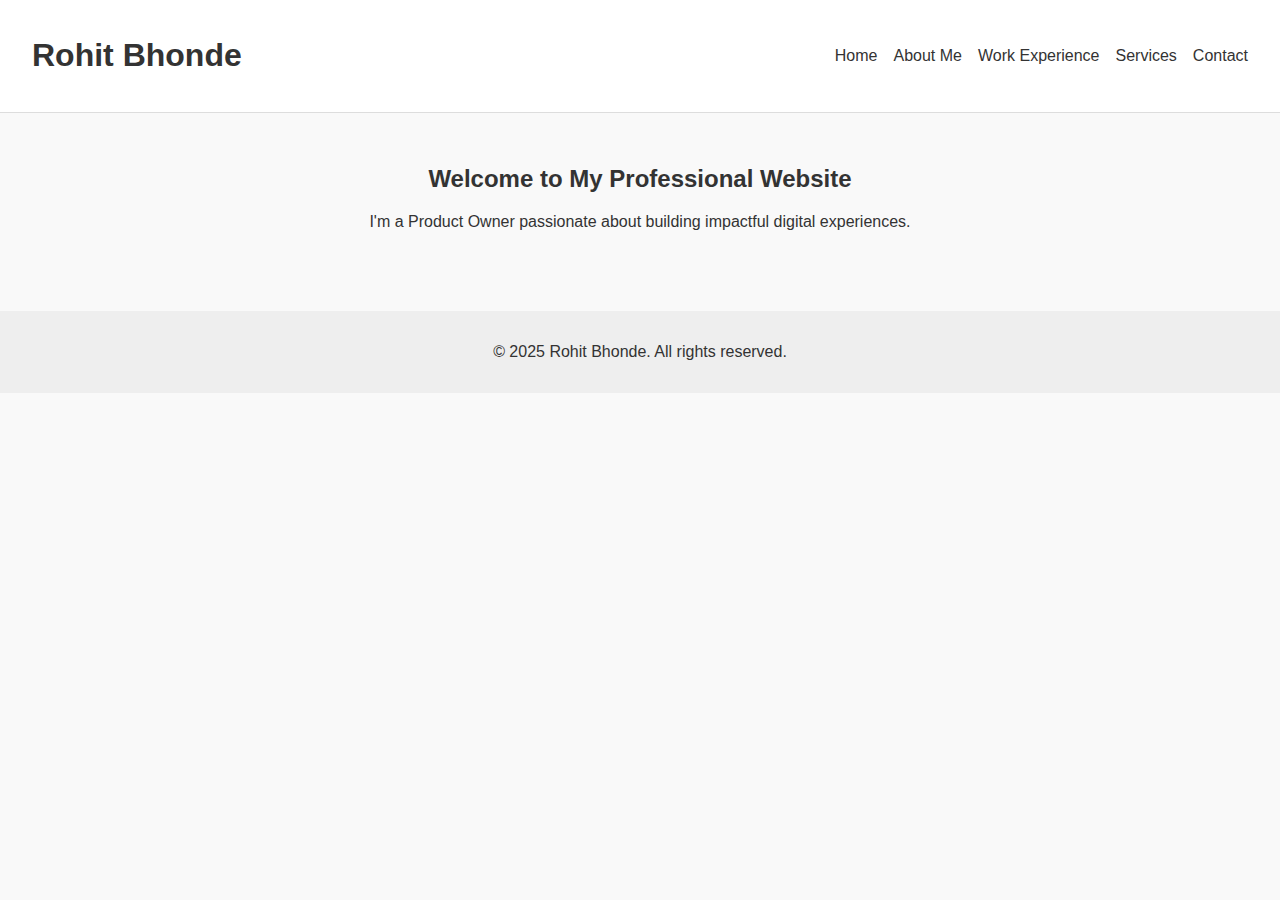
<file: index.html>
<!DOCTYPE html>
<html lang="en">
<head>
  <meta charset="UTF-8" />
  <meta name="viewport" content="width=device-width, initial-scale=1.0" />
  <title>Home - Rohit Bhonde</title>
  <link rel="stylesheet" href="styles.css" />
</head>
<body>
  <header>
    <nav>
      <h1>Rohit Bhonde</h1>
      <ul>
        <li><a href="index.html">Home</a></li>
        <li><a href="about.html">About Me</a></li>
        <li><a href="work.html">Work Experience</a></li>
        <li><a href="services.html">Services</a></li>
        <li><a href="contact.html">Contact</a></li>
      </ul>
    </nav>
  </header>
  <main>
    <section class="hero">
      <h2>Welcome to My Professional Website</h2>
      <p>I'm a Product Owner passionate about building impactful digital experiences.</p>
    </section>
  </main>
  <footer>
    <p>&copy; 2025 Rohit Bhonde. All rights reserved.</p>
  </footer>
</body>
</html>
</file>
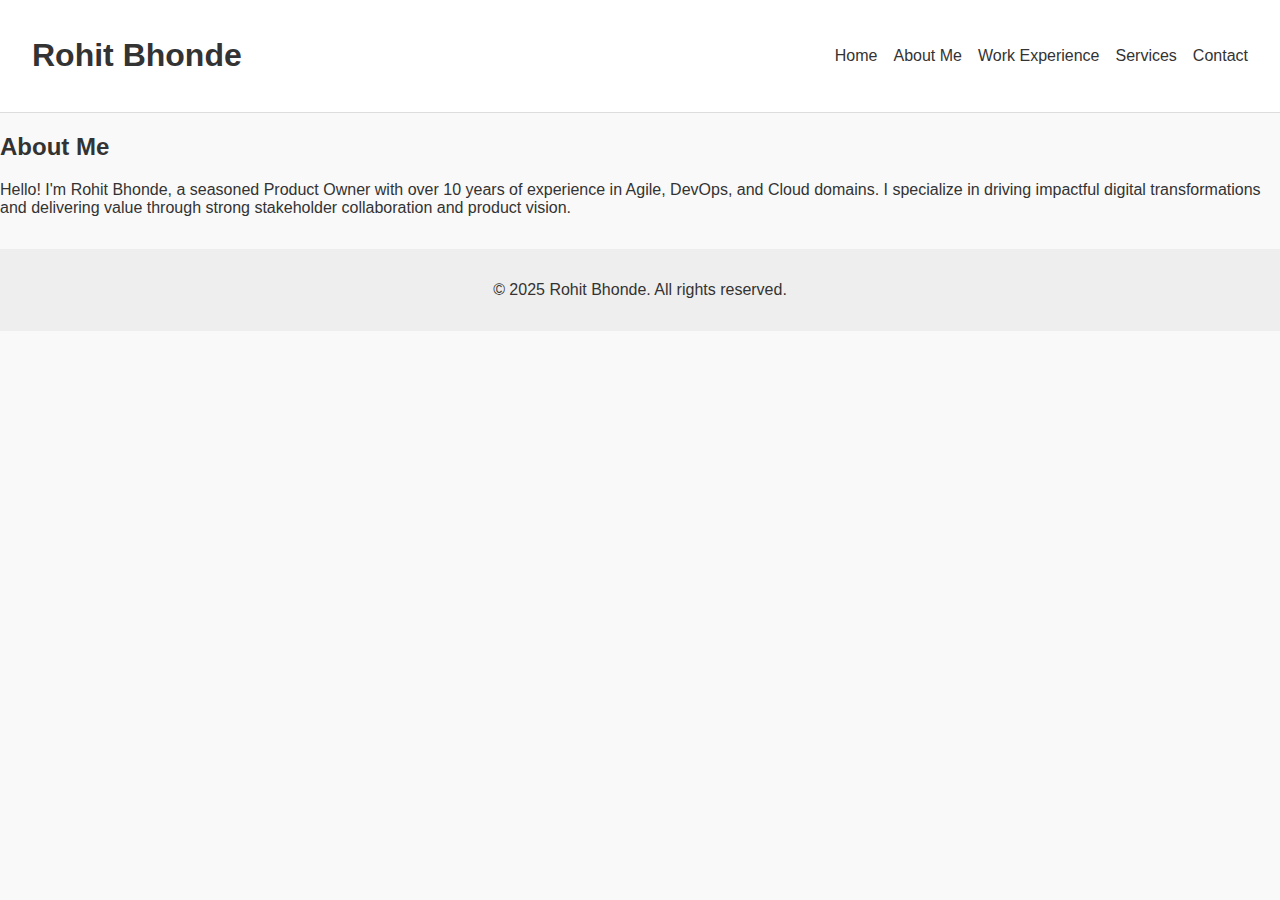
<file: about.html>
<!DOCTYPE html>
<html lang="en">
<head>
  <meta charset="UTF-8" />
  <meta name="viewport" content="width=device-width, initial-scale=1.0" />
  <title>About Me - Rohit Bhonde</title>
  <link rel="stylesheet" href="styles.css" />
</head>
<body>
  <header>
    <nav>
      <h1>Rohit Bhonde</h1>
      <ul>
        <li><a href="index.html">Home</a></li>
        <li><a href="about.html">About Me</a></li>
        <li><a href="work.html">Work Experience</a></li>
        <li><a href="services.html">Services</a></li>
        <li><a href="contact.html">Contact</a></li>
      </ul>
    </nav>
  </header>
  <main>
    <section>
      <h2>About Me</h2>
      <p>Hello! I'm Rohit Bhonde, a seasoned Product Owner with over 10 years of experience in Agile, DevOps, and Cloud domains. I specialize in driving impactful digital transformations and delivering value through strong stakeholder collaboration and product vision.</p>
    </section>
  </main>
  <footer>
    <p>&copy; 2025 Rohit Bhonde. All rights reserved.</p>
  </footer>
</body>
</html>
</file>
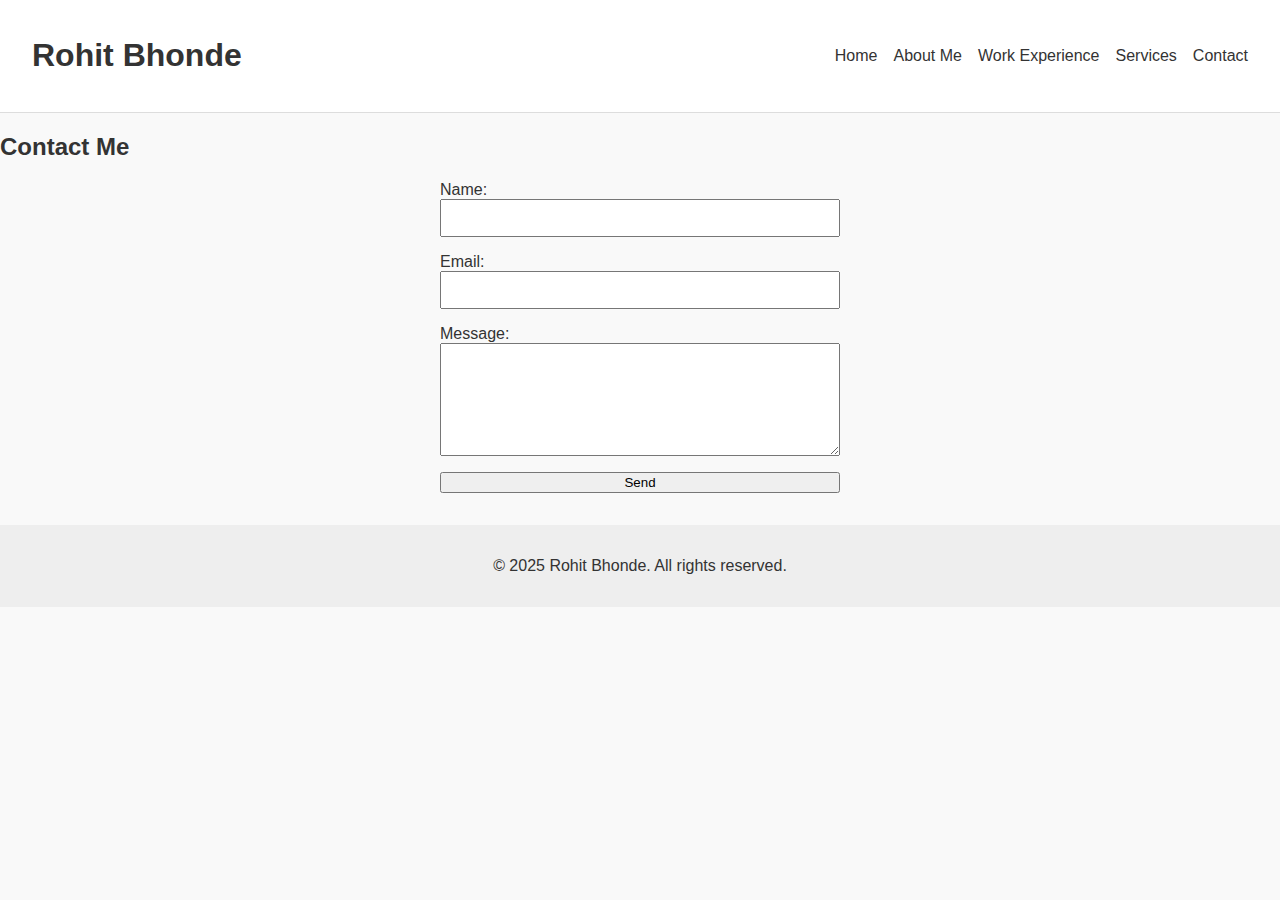
<file: contact.html>
<!DOCTYPE html>
<html lang="en">
<head>
  <meta charset="UTF-8" />
  <meta name="viewport" content="width=device-width, initial-scale=1.0" />
  <title>Contact - Rohit Bhonde</title>
  <link rel="stylesheet" href="styles.css" />
</head>
<body>
  <header>
    <nav>
      <h1>Rohit Bhonde</h1>
      <ul>
        <li><a href="index.html">Home</a></li>
        <li><a href="about.html">About Me</a></li>
        <li><a href="work.html">Work Experience</a></li>
        <li><a href="services.html">Services</a></li>
        <li><a href="contact.html">Contact</a></li>
      </ul>
    </nav>
  </header>
  <main>
    <section>
      <h2>Contact Me</h2>
      <form action="https://formspree.io/f/yourformid" method="POST">
        <label for="name">Name:</label>
        <input type="text" id="name" name="name" required />
        <label for="email">Email:</label>
        <input type="email" id="email" name="email" required />
        <label for="message">Message:</label>
        <textarea id="message" name="message" rows="5" required></textarea>
        <button type="submit">Send</button>
      </form>
    </section>
  </main>
  <footer>
    <p>&copy; 2025 Rohit Bhonde. All rights reserved.</p>
  </footer>
</body>
</html>
</file>
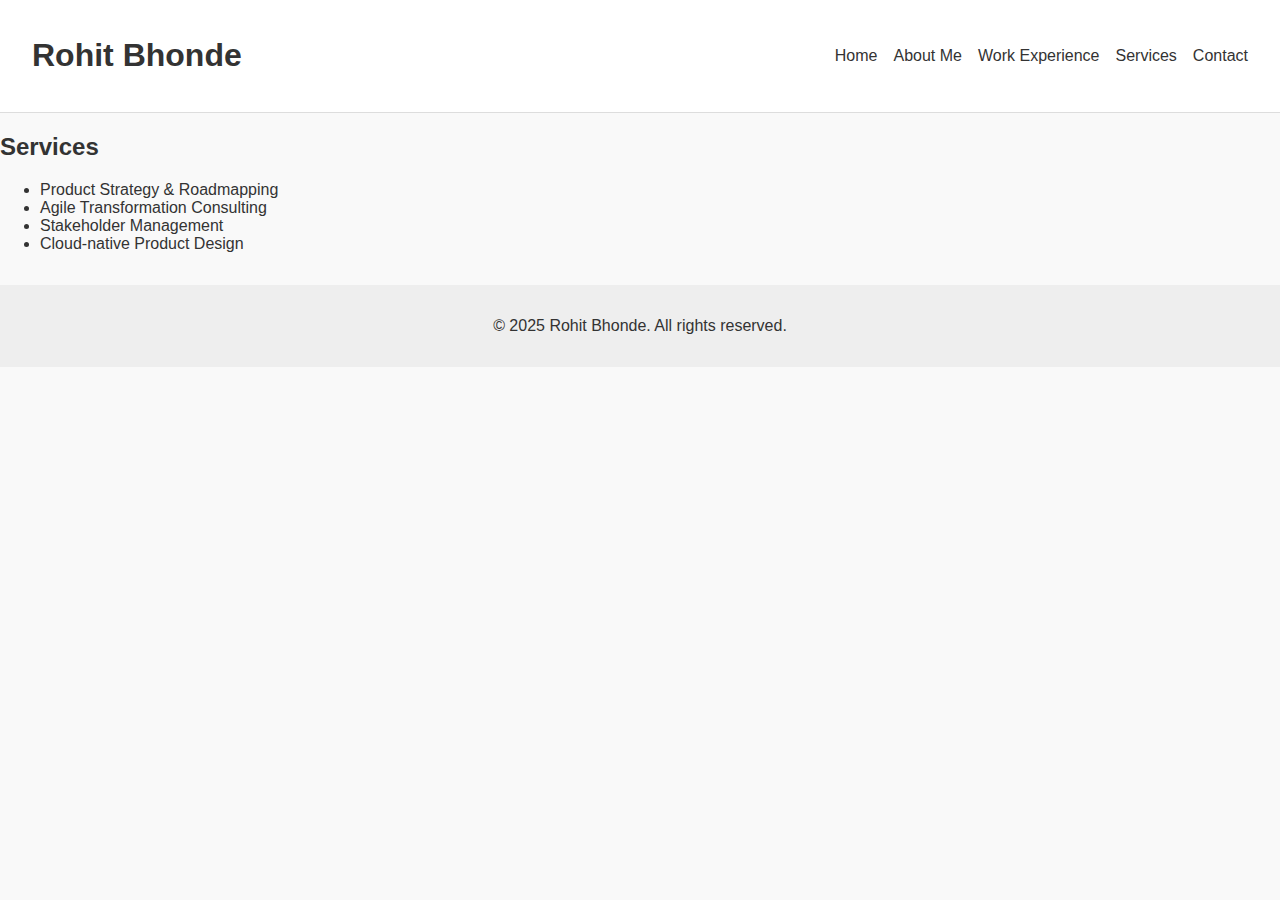
<file: services.html>
<!DOCTYPE html>
<html lang="en">
<head>
  <meta charset="UTF-8" />
  <meta name="viewport" content="width=device-width, initial-scale=1.0" />
  <title>Services - Rohit Bhonde</title>
  <link rel="stylesheet" href="styles.css" />
</head>
<body>
  <header>
    <nav>
      <h1>Rohit Bhonde</h1>
      <ul>
        <li><a href="index.html">Home</a></li>
        <li><a href="about.html">About Me</a></li>
        <li><a href="work.html">Work Experience</a></li>
        <li><a href="services.html">Services</a></li>
        <li><a href="contact.html">Contact</a></li>
      </ul>
    </nav>
  </header>
  <main>
    <section>
      <h2>Services</h2>
      <ul>
        <li>Product Strategy & Roadmapping</li>
        <li>Agile Transformation Consulting</li>
        <li>Stakeholder Management</li>
        <li>Cloud-native Product Design</li>
      </ul>
    </section>
  </main>
  <footer>
    <p>&copy; 2025 Rohit Bhonde. All rights reserved.</p>
  </footer>
</body>
</html>
</file>
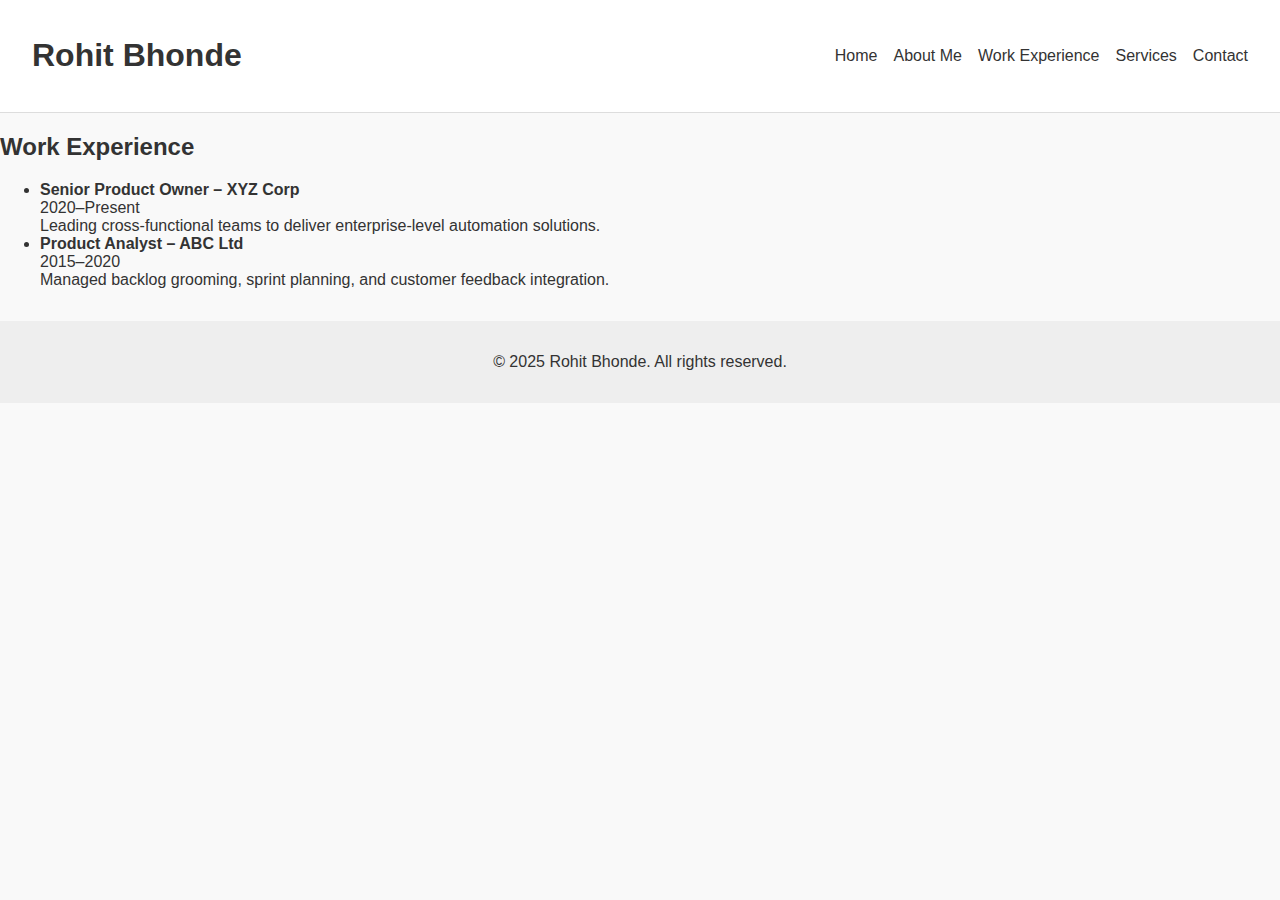
<file: work.html>
<!DOCTYPE html>
<html lang="en">
<head>
  <meta charset="UTF-8" />
  <meta name="viewport" content="width=device-width, initial-scale=1.0" />
  <title>Work Experience - Rohit Bhonde</title>
  <link rel="stylesheet" href="styles.css" />
</head>
<body>
  <header>
    <nav>
      <h1>Rohit Bhonde</h1>
      <ul>
        <li><a href="index.html">Home</a></li>
        <li><a href="about.html">About Me</a></li>
        <li><a href="work.html">Work Experience</a></li>
        <li><a href="services.html">Services</a></li>
        <li><a href="contact.html">Contact</a></li>
      </ul>
    </nav>
  </header>
  <main>
    <section>
      <h2>Work Experience</h2>
      <ul>
        <li><strong>Senior Product Owner – XYZ Corp</strong><br />2020–Present<br />Leading cross-functional teams to deliver enterprise-level automation solutions.</li>
        <li><strong>Product Analyst – ABC Ltd</strong><br />2015–2020<br />Managed backlog grooming, sprint planning, and customer feedback integration.</li>
      </ul>
    </section>
  </main>
  <footer>
    <p>&copy; 2025 Rohit Bhonde. All rights reserved.</p>
  </footer>
</body>
</html>
</file>
<file: styles.css>
body {
  font-family: Arial, sans-serif;
  background-color: #f9f9f9;
  color: #333;
  margin: 0;
  padding: 0;
}
header {
  background: #fff;
  border-bottom: 1px solid #ddd;
  padding: 1rem 2rem;
}
nav {
  display: flex;
  justify-content: space-between;
  align-items: center;
}
nav ul {
  list-style: none;
  display: flex;
  gap: 1rem;
}
nav a {
  text-decoration: none;
  color: #333;
}
.hero {
  padding: 2rem;
  text-align: center;
}
footer {
  background: #eee;
  text-align: center;
  padding: 1rem;
  margin-top: 2rem;
}
form {
  display: flex;
  flex-direction: column;
  max-width: 400px;
  margin: auto;
}
form input,
form textarea {
  margin-bottom: 1rem;
  padding: 0.5rem;
  font-size: 1rem;
}
</file>
